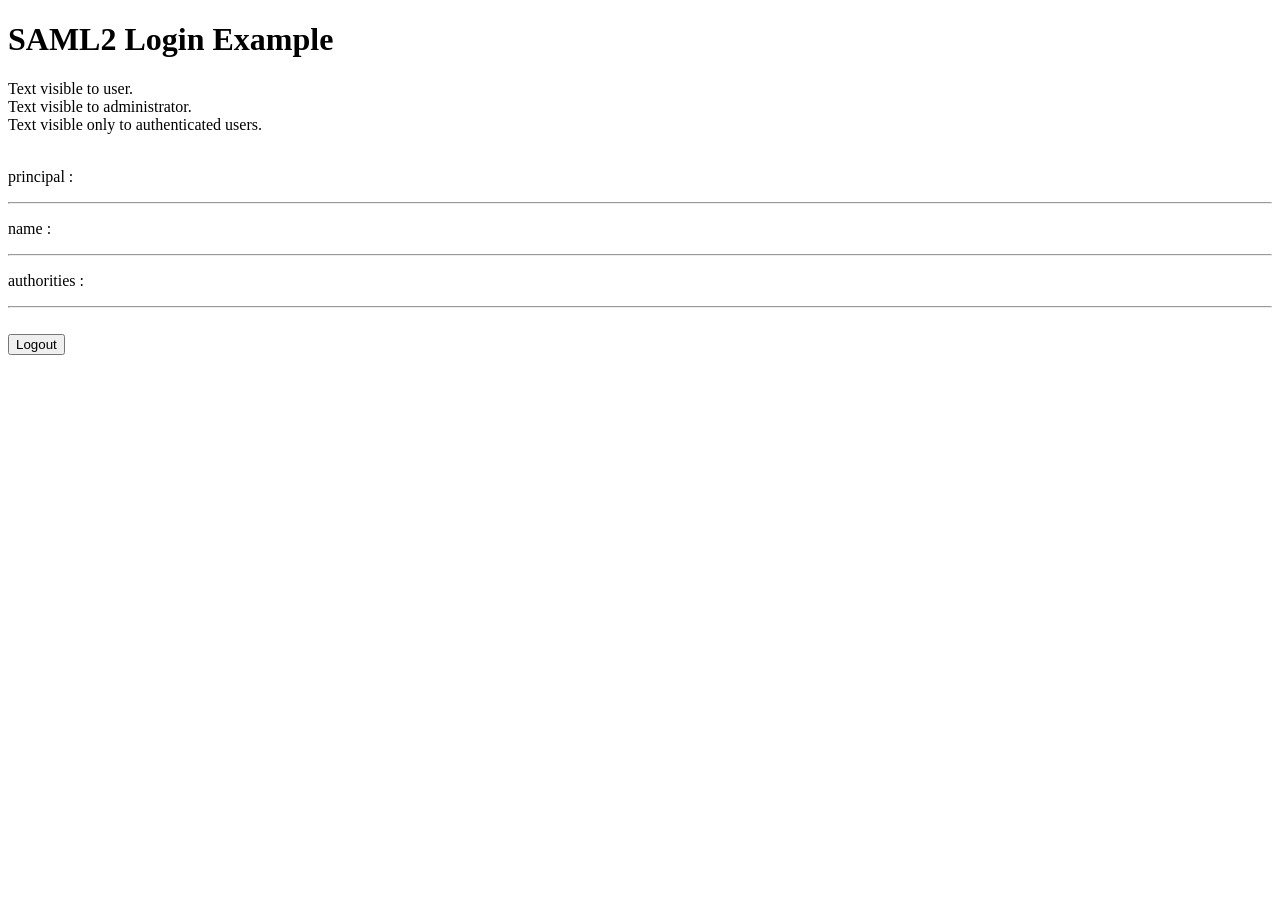
<file: src/main/resources/templates/index.html>
<!DOCTYPE html>
<html
  xmlns:th="https://www.thymeleaf.org"
  xmlns:sec="http://www.thymeleaf.org/extras/spring-security6"
>
  <head>
    <title>Spring Security SAML2</title>
  </head>
  <body>
    <h1>SAML2 Login Example</h1>

    <!-- info -->
    <div sec:authorize="hasRole('USER')">Text visible to user.</div>
    <div sec:authorize="hasRole('ADMIN')">Text visible to administrator.</div>
    <div sec:authorize="isAuthenticated()">
      Text visible only to authenticated users.
    </div>
    <br />

    <p>principal : <span sec:authentication="principal"></span></p>
    <hr />
    <p>name : <span sec:authentication="name"></span></p>
    <hr />
    <p>authorities : <span sec:authentication="authorities"></span></p>
    <hr />
    <br />

    <!-- logout -->
    <div>
      <form th:action="@{/logout}" method="post">
        <input type="submit" value="Logout" />
      </form>
    </div>
  </body>
</html>
</file>
